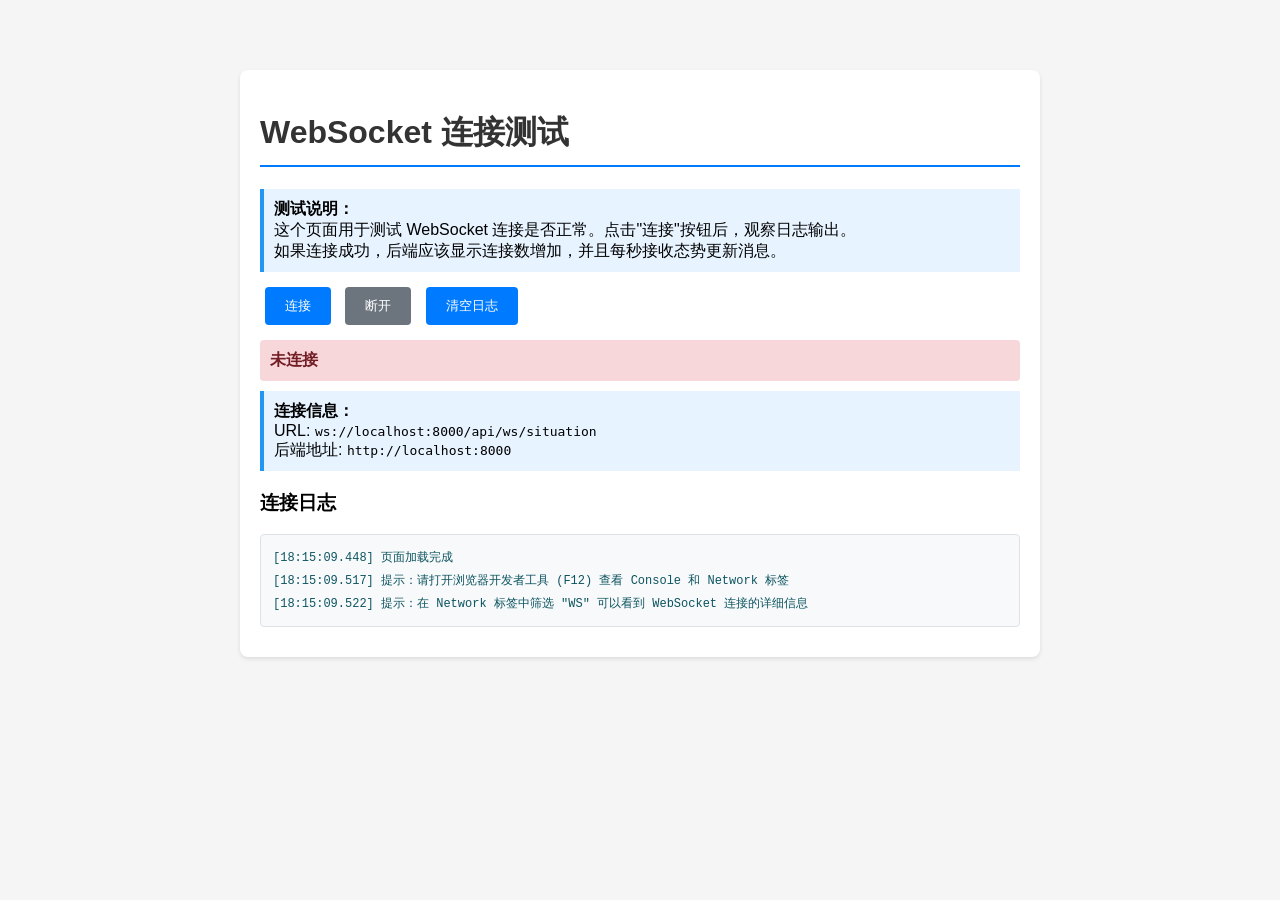
<file: frontend/test-websocket.html>
<!DOCTYPE html>
<html lang="zh-CN">
<head>
    <meta charset="UTF-8">
    <meta name="viewport" content="width=device-width, initial-scale=1.0">
    <title>WebSocket 连接测试</title>
    <style>
        body {
            font-family: 'Microsoft YaHei', Arial, sans-serif;
            max-width: 800px;
            margin: 50px auto;
            padding: 20px;
            background: #f5f5f5;
        }
        .container {
            background: white;
            padding: 20px;
            border-radius: 8px;
            box-shadow: 0 2px 4px rgba(0,0,0,0.1);
        }
        h1 {
            color: #333;
            border-bottom: 2px solid #007bff;
            padding-bottom: 10px;
        }
        .status {
            padding: 10px;
            margin: 10px 0;
            border-radius: 4px;
            font-weight: bold;
        }
        .status.connecting { background: #fff3cd; color: #856404; }
        .status.connected { background: #d4edda; color: #155724; }
        .status.disconnected { background: #f8d7da; color: #721c24; }
        .status.error { background: #f8d7da; color: #721c24; }
        .log {
            background: #f8f9fa;
            border: 1px solid #dee2e6;
            border-radius: 4px;
            padding: 10px;
            margin: 10px 0;
            max-height: 400px;
            overflow-y: auto;
            font-family: 'Courier New', monospace;
            font-size: 12px;
        }
        .log-entry {
            margin: 2px 0;
            padding: 2px;
        }
        .log-entry.info { color: #0c5460; }
        .log-entry.success { color: #155724; font-weight: bold; }
        .log-entry.error { color: #721c24; font-weight: bold; }
        .log-entry.warning { color: #856404; }
        button {
            background: #007bff;
            color: white;
            border: none;
            padding: 10px 20px;
            border-radius: 4px;
            cursor: pointer;
            margin: 5px;
        }
        button:hover { background: #0056b3; }
        button:disabled { background: #6c757d; cursor: not-allowed; }
        .info-box {
            background: #e7f3ff;
            border-left: 4px solid #2196F3;
            padding: 10px;
            margin: 10px 0;
        }
    </style>
</head>
<body>
    <div class="container">
        <h1>WebSocket 连接测试</h1>
        
        <div class="info-box">
            <strong>测试说明：</strong><br>
            这个页面用于测试 WebSocket 连接是否正常。点击"连接"按钮后，观察日志输出。<br>
            如果连接成功，后端应该显示连接数增加，并且每秒接收态势更新消息。
        </div>
        
        <div>
            <button id="btn-connect" onclick="connect()">连接</button>
            <button id="btn-disconnect" onclick="disconnect()" disabled>断开</button>
            <button onclick="clearLog()">清空日志</button>
        </div>
        
        <div id="status" class="status disconnected">未连接</div>
        
        <div class="info-box">
            <strong>连接信息：</strong><br>
            URL: <code>ws://localhost:8000/api/ws/situation</code><br>
            后端地址: <code>http://localhost:8000</code>
        </div>
        
        <h3>连接日志</h3>
        <div id="log" class="log"></div>
    </div>
    
    <script>
        let ws = null;
        let messageCount = 0;
        
        function log(message, type = 'info') {
            const logDiv = document.getElementById('log');
            const timestamp = new Date().toLocaleTimeString('zh-CN', { hour12: false, hour: '2-digit', minute: '2-digit', second: '2-digit', fractionalSecondDigits: 3 });
            const entry = document.createElement('div');
            entry.className = `log-entry ${type}`;
            entry.textContent = `[${timestamp}] ${message}`;
            logDiv.appendChild(entry);
            logDiv.scrollTop = logDiv.scrollHeight;
            console.log(`[${type.toUpperCase()}]`, message);
        }
        
        function updateStatus(status, text) {
            const statusDiv = document.getElementById('status');
            statusDiv.className = `status ${status}`;
            statusDiv.textContent = text;
        }
        
        function connect() {
            const wsUrl = 'ws://localhost:8000/api/ws/situation';
            
            log(`正在连接 WebSocket: ${wsUrl}`, 'info');
            log(`WebSocket readyState (创建前): N/A`, 'info');
            
            ws = new WebSocket(wsUrl);
            
            log(`WebSocket readyState (创建后): ${ws.readyState} (0=CONNECTING)`, 'info');
            log(`WebSocket URL: ${ws.url}`, 'info');
            
            ws.onopen = () => {
                log('✅ WebSocket 连接成功！', 'success');
                log(`WebSocket readyState: ${ws.readyState} (1=OPEN)`, 'success');
                log(`WebSocket protocol: ${ws.protocol}`, 'info');
                log(`WebSocket extensions: ${ws.extensions}`, 'info');
                log(`WebSocket bufferedAmount: ${ws.bufferedAmount}`, 'info');
                
                updateStatus('connected', '已连接');
                document.getElementById('btn-connect').disabled = true;
                document.getElementById('btn-disconnect').disabled = false;
                
                messageCount = 0;
            };
            
            ws.onmessage = (event) => {
                if (event.data === 'pong') {
                    log('💚 收到心跳响应', 'info');
                    return;
                }
                
                try {
                    const message = JSON.parse(event.data);
                    messageCount++;
                    
                    if (messageCount <= 3 || messageCount % 10 === 0) {
                        log(`📩 收到消息 #${messageCount}: ${message.type}, ${message.data?.points?.length || 0} 个点`, 'success');
                    }
                    
                    if (messageCount === 1) {
                        log(`消息详情: ${JSON.stringify(message).substring(0, 200)}...`, 'info');
                    }
                } catch (error) {
                    log(`❌ 解析消息失败: ${error.message}`, 'error');
                    log(`原始数据: ${event.data}`, 'error');
                }
            };
            
            ws.onclose = (event) => {
                log('⚠️ WebSocket 连接关闭', 'warning');
                log(`Close code: ${event.code}`, 'warning');
                log(`Close reason: ${event.reason || '(无)'}`, 'warning');
                log(`Close wasClean: ${event.wasClean}`, 'warning');
                log(`WebSocket readyState: ${ws.readyState} (3=CLOSED)`, 'warning');
                
                updateStatus('disconnected', '已断开');
                document.getElementById('btn-connect').disabled = false;
                document.getElementById('btn-disconnect').disabled = true;
            };
            
            ws.onerror = (error) => {
                log('❌ WebSocket 发生错误', 'error');
                log(`错误事件: ${JSON.stringify(error)}`, 'error');
                log(`WebSocket readyState: ${ws.readyState}`, 'error');
                log(`WebSocket URL: ${ws.url}`, 'error');
                
                updateStatus('error', '连接错误');
            };
        }
        
        function disconnect() {
            if (ws) {
                log('手动断开连接...', 'warning');
                ws.close();
            }
        }
        
        function clearLog() {
            document.getElementById('log').innerHTML = '';
            log('日志已清空', 'info');
        }
        
        // 页面加载时自动连接
        window.onload = () => {
            log('页面加载完成', 'info');
            log('提示：请打开浏览器开发者工具 (F12) 查看 Console 和 Network 标签', 'info');
            log('提示：在 Network 标签中筛选 "WS" 可以看到 WebSocket 连接的详细信息', 'info');
        };
    </script>
</body>
</html>
</file>
